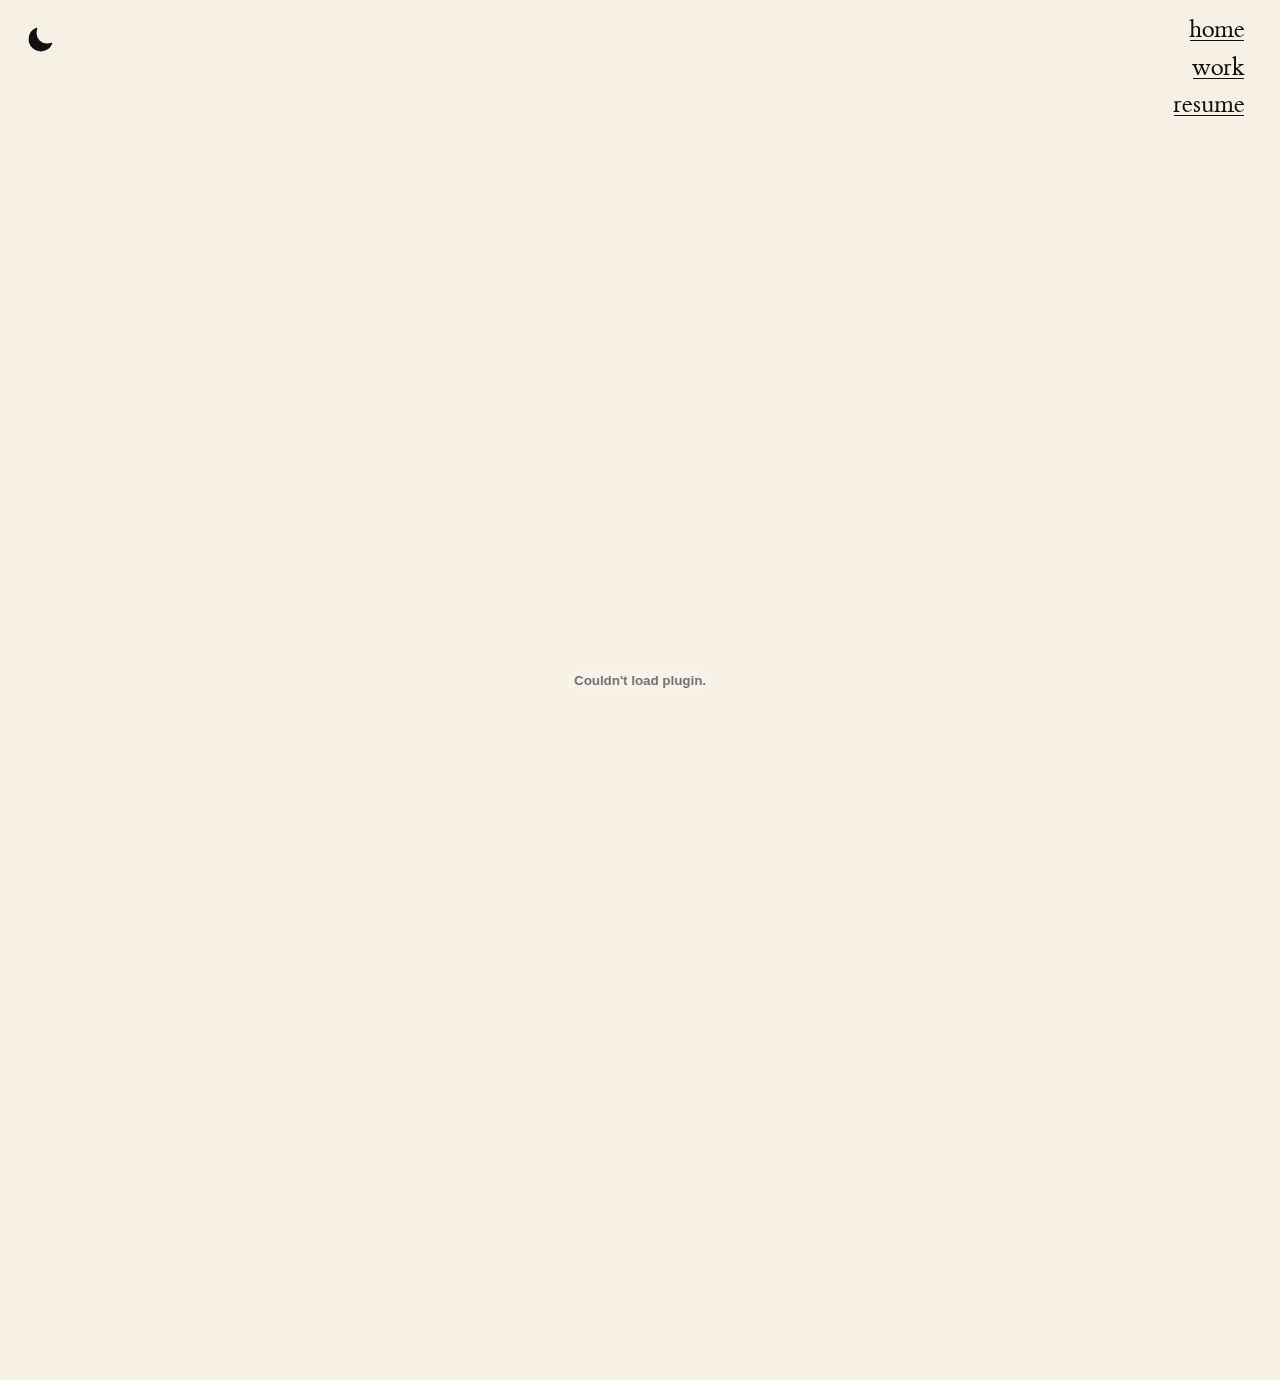
<file: resume.html>
<head>
  <link rel="stylesheet" href="tufte.css" />
  <script src="script.js" defer></script>
</head>

<nav>
  <a href="index.html"> home </a>
  <a href="experience.html"> work </a>
  <a href="resume.html"> resume </a>
  <button id="theme-toggle" aria-label="Toggle dark mode">
    <svg xmlns="http://www.w3.org/2000/svg" fill="none" viewBox="0 0 24 24" stroke-width="1.5" stroke="currentColor" class="size-6" id="sun-icon">
      <path stroke-linecap="round" stroke-linejoin="round" d="M12 3v2.25m6.364.386-1.591 1.591M21 12h-2.25m-.386 6.364-1.591-1.591M12 18.75V21m-4.773-4.227-1.591 1.591M5.25 12H3m4.227-4.773L5.636 5.636M15.75 12a3.75 3.75 0 1 1-7.5 0 3.75 3.75 0 0 1 7.5 0Z" />
    </svg>
    
    <svg xmlns="http://www.w3.org/2000/svg" fill="none" viewBox="0 0 24 24" stroke-width="1.5" stroke="currentColor" class="size-6" id="moon-icon">
      <path stroke-linecap="round" stroke-linejoin="round" d="M21.752 15.002A9.72 9.72 0 0 1 18 15.75c-5.385 0-9.75-4.365-9.75-9.75 0-1.33.266-2.597.748-3.752A9.753 9.753 0 0 0 3 11.25C3 16.635 7.365 21 12.75 21a9.753 9.753 0 0 0 9.002-5.998Z" />
    </svg>
    
  </button>
</nav>
<body>
<object class="pdf" 
            data=
"Omkaar Shenoy Resume.pdf"
            width="800"
            height="1200"
            style="padding-top: 20vh;">
    </object>
  </body>
</file>
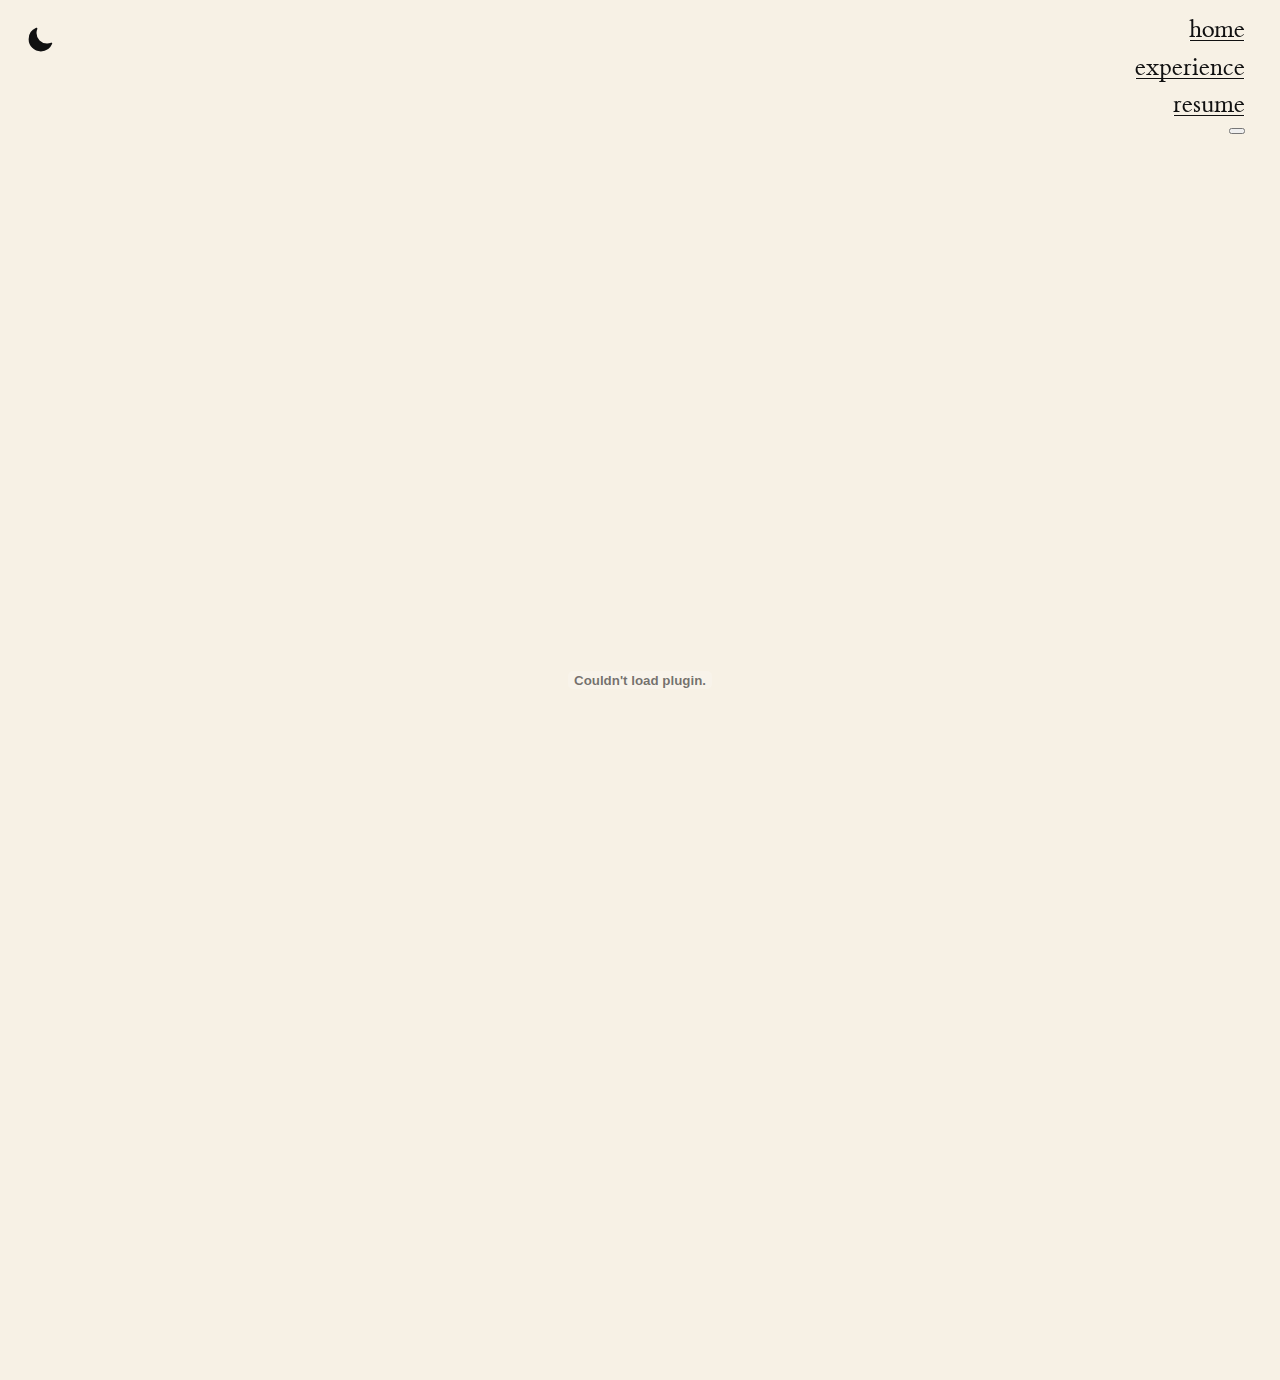
<file: pages/resume.html>
<head> 

<meta name="viewport" content="width=device-width, initial-scale=1.0">
  <link rel="stylesheet" href="../styles.css" />
  <script src="../scripts/script.js" defer></script>
  <script src="../scripts/experience-script.js" defer></script>
  <title>Resume | Omkaar Shenoy</title>
  <link rel="icon" href="assets/darklogo.png">
</head>

<nav>
  <a href="../index.html"> home </a>
  <a href="../pages/experience.html"> experience </a>
  <a href="../pages/resume.html" class="active"> resume </a>
  <button id="back-button" aria-label="Go back">
    <svg xmlns="http://www.w3.org/2000/svg" viewBox="0 0 448 512"><!--!Font Awesome Free 6.6.0 by @fontawesome - https://fontawesome.com License - https://fontawesome.com/license/free Copyright 2024 Fonticons, Inc.--><path d="M9.4 233.4c-12.5 12.5-12.5 32.8 0 45.3l160 160c12.5 12.5 32.8 12.5 45.3 0s12.5-32.8 0-45.3L109.2 288 416 288c17.7 0 32-14.3 32-32s-14.3-32-32-32l-306.7 0L214.6 118.6c12.5-12.5 12.5-32.8 0-45.3s-32.8-12.5-45.3 0l-160 160z"/></svg>
  </button>
  <button id="theme-toggle" aria-label="Toggle dark mode">
    <svg xmlns="http://www.w3.org/2000/svg" fill="none" viewBox="0 0 24 24" stroke-width="1.5" stroke="currentColor" class="size-6" id="sun-icon">
      <path stroke-linecap="round" stroke-linejoin="round" d="M12 3v2.25m6.364.386-1.591 1.591M21 12h-2.25m-.386 6.364-1.591-1.591M12 18.75V21m-4.773-4.227-1.591 1.591M5.25 12H3m4.227-4.773L5.636 5.636M15.75 12a3.75 3.75 0 1 1-7.5 0 3.75 3.75 0 0 1 7.5 0Z" />
    </svg>
    
    <svg xmlns="http://www.w3.org/2000/svg" fill="none" viewBox="0 0 24 24" stroke-width="1.5" stroke="currentColor" class="size-6" id="moon-icon">
      <path stroke-linecap="round" stroke-linejoin="round" d="M21.752 15.002A9.72 9.72 0 0 1 18 15.75c-5.385 0-9.75-4.365-9.75-9.75 0-1.33.266-2.597.748-3.752A9.753 9.753 0 0 0 3 11.25C3 16.635 7.365 21 12.75 21a9.753 9.753 0 0 0 9.002-5.998Z" />
    </svg>
    
  </button>
</nav>
<body>
<object class="pdf" 
            data=
"../assets/Omkaar Shenoy Resume.pdf"
            width="800"
            height="1200"
            style="padding-top: 20vh;">
    </object>

    
  </body>
</file>
<file: tufte.css>
@charset "UTF-8";

/* Import ET Book styles
   adapted from https://github.com/edwardtufte/et-book/blob/gh-pages/et-book.css */

:root {
    color-scheme: light dark;
    --bg-color: #F7F1E5;
    --text-color: #111;
    --link-color: #111;
}

[data-theme="dark"] {
    --bg-color: #121212;
    --text-color: #efefec;
    --link-color: #efefec;
}

a:link,
.tufte-underline,
.hover-tufte-underline:hover {
    color: var(--link-color);
}

a {
    color: inherit;
  }

/* Theme toggle button styles */
#theme-toggle {
    background-color: var(--bg-color);
    color: var(--text-color);
    position: fixed;
    top: 20px;
    left: 20px;
    width: 40px;
    height: 40px;
    border: none;
    cursor: pointer;
    z-index: 1000;
}



#theme-toggle svg {
    fill: var(--text-color);
}


@font-face {
    font-family: "et-book";
    src: url("et-book/et-book-roman-line-figures/et-book-roman-line-figures.eot");
    src: url("et-book/et-book-roman-line-figures/et-book-roman-line-figures.eot?#iefix") format("embedded-opentype"), url("et-book/et-book-roman-line-figures/et-book-roman-line-figures.woff") format("woff"), url("et-book/et-book-roman-line-figures/et-book-roman-line-figures.ttf") format("truetype"), url("et-book/et-book-roman-line-figures/et-book-roman-line-figures.svg#etbookromanosf") format("svg");
    font-weight: normal;
    font-style: normal;
    font-display: swap;
}

@font-face {
    font-family: "et-book";
    src: url("et-book/et-book-display-italic-old-style-figures/et-book-display-italic-old-style-figures.eot");
    src: url("et-book/et-book-display-italic-old-style-figures/et-book-display-italic-old-style-figures.eot?#iefix") format("embedded-opentype"), url("et-book/et-book-display-italic-old-style-figures/et-book-display-italic-old-style-figures.woff") format("woff"), url("et-book/et-book-display-italic-old-style-figures/et-book-display-italic-old-style-figures.ttf") format("truetype"), url("et-book/et-book-display-italic-old-style-figures/et-book-display-italic-old-style-figures.svg#etbookromanosf") format("svg");
    font-weight: normal;
    font-style: italic;
    font-display: swap;
}

@font-face {
    font-family: "et-book";
    src: url("et-book/et-book-bold-line-figures/et-book-bold-line-figures.eot");
    src: url("et-book/et-book-bold-line-figures/et-book-bold-line-figures.eot?#iefix") format("embedded-opentype"), url("et-book/et-book-bold-line-figures/et-book-bold-line-figures.woff") format("woff"), url("et-book/et-book-bold-line-figures/et-book-bold-line-figures.ttf") format("truetype"), url("et-book/et-book-bold-line-figures/et-book-bold-line-figures.svg#etbookromanosf") format("svg");
    font-weight: bold;
    font-style: normal;
    font-display: swap;
}

@font-face {
    font-family: "et-book-roman-old-style";
    src: url("et-book/et-book-roman-old-style-figures/et-book-roman-old-style-figures.eot");
    src: url("et-book/et-book-roman-old-style-figures/et-book-roman-old-style-figures.eot?#iefix") format("embedded-opentype"), url("et-book/et-book-roman-old-style-figures/et-book-roman-old-style-figures.woff") format("woff"), url("et-book/et-book-roman-old-style-figures/et-book-roman-old-style-figures.ttf") format("truetype"), url("et-book/et-book-roman-old-style-figures/et-book-roman-old-style-figures.svg#etbookromanosf") format("svg");
    font-weight: normal;
    font-style: normal;
    font-display: swap;
}

/* Tufte CSS styles */
html {
    font-size: 15px;
    scroll-behavior: smooth;
}

nav {
    position: fixed;
    top: 0;
    font-size: 1.65rem;
    right: 0;
    padding: 1rem;
    display: flex;
    flex-direction: column;
    align-items: flex-end;
    right: 20px;
}

nav a,
nav button {
    margin-bottom: 0.5rem;
    text-align: right;
}


body {
    width: 87.5%;
    margin: -100px auto;
    /* padding-left: 12.5%; */
    
    font-family: et-book, Palatino, "Palatino Linotype", "Palatino LT STD", "Book Antiqua", Georgia, serif;
    background-color: var(--bg-color);
    color: var(--text-color);
    max-width: 800px;
    counter-reset: sidenote-counter;

}


h1 {
    font-weight: 400;
    margin-top: 4rem;
    margin-bottom: 1.5rem;
    font-size: 6rem;
    line-height: 1;
}

h2 {
    font-style: italic;
    font-weight: 400;
    margin-top: 2.1rem;
    margin-bottom: 1.4rem;
    font-size: 2.2rem;
    line-height: 1;
}

h3 {
    font-style: italic;
    font-weight: 400;
    font-size: 1.7rem;

    line-height: 1;
}

hr {
    display: block;
    height: 1px;
    width: 55%;
    border: 0;
    border-top: 1px solid #ccc;
    margin: 1em 0;
    padding: 0;
}

p.subtitle {
    font-style: italic;
    margin-top: 1rem;
    margin-bottom: 1rem;
    font-size: 1.8rem;
    display: block;
    line-height: 1;
}

.numeral {
    font-family: et-book-roman-old-style;
}

.danger {
    color: red;
}

article {
    padding: 5rem 0rem;
}

section {
    padding-top: 5rem;
    padding-bottom: 1rem;
}

p,
dl,
ol,
ul {
    font-size: 1.4rem;
    line-height: 2rem;
}

p {
    margin-top: 1.4rem;
    margin-bottom: 1.4rem;
    padding-right: 0;
    line-height: 2.5rem;
    vertical-align: baseline;
    font-weight: 100;
    text-align: justify;
}

/* Chapter Epigraphs */
div.epigraph {
    margin: 5em 0;
}

div.epigraph>blockquote {
    margin-top: 3em;
    margin-bottom: 3em;
}

div.epigraph>blockquote,
div.epigraph>blockquote>p {
    font-style: italic;
}

div.epigraph>blockquote>footer {
    font-style: normal;
}

div.epigraph>blockquote>footer>cite {
    font-style: italic;
}

/* end chapter epigraphs styles */

blockquote {
    font-size: 1.4rem;
}

blockquote p {
    width: 55%;
    margin-right: 40px;
}

blockquote footer {
    width: 55%;
    font-size: 1.1rem;
    text-align: right;
}

section>p,
section>footer,
section>table {
    width: 55%;
}

/* 50 + 5 == 55, to be the same width as paragraph */
section>dl,
section>ol,
section>ul {
    width: 50%;
    -webkit-padding-start: 5%;
}

dt:not(:first-child),
li:not(:first-child) {
    margin-top: 0.25rem;
}

figure {
    padding: 0;
    border: 0;
    font-size: 100%;
    font: inherit;
    vertical-align: baseline;
    max-width: 55%;
    -webkit-margin-start: 0;
    -webkit-margin-end: 0;
    margin: 0 0 3em 0;
}

figcaption {
    float: right;
    clear: right;
    margin-top: 0;
    margin-bottom: 0;
    font-size: 1.1rem;
    line-height: 1.6;
    vertical-align: baseline;
    position: relative;
    max-width: 40%;
}

figure.fullwidth figcaption {
    margin-right: 24%;
}

.no-tufte-underline:link {
    background: unset;
    text-shadow: unset;
}

a:link,
.tufte-underline,
.hover-tufte-underline:hover {
    text-decoration: none;
    background: -webkit-linear-gradient(#fffff8, #fffff8), -webkit-linear-gradient(#fffff8, #fffff8), -webkit-linear-gradient(currentColor, currentColor);
    background: linear-gradient(#fffff8, #fffff8), linear-gradient(#fffff8, #fffff8), linear-gradient(currentColor, currentColor);
    -webkit-background-size: 0.05em 1px, 0.05em 1px, 1px 1px;
    -moz-background-size: 0.05em 1px, 0.05em 1px, 1px 1px;
    background-size: 0.05em 1px, 0.05em 1px, 1px 1px;
    background-repeat: no-repeat, no-repeat, repeat-x;
    background-position: 0% 93%, 100% 93%, 0% 93%;
}

@media screen and (-webkit-min-device-pixel-ratio: 0) {

    a:link,
    .tufte-underline,
    .hover-tufte-underline:hover {
        background-position-y: 87%, 87%, 87%;
    }
}


a:link::selection,
a:link::-moz-selection {
    text-shadow: 0.03em 0 #b4d5fe, -0.03em 0 #b4d5fe, 0 0.03em #b4d5fe, 0 -0.03em #b4d5fe, 0.06em 0 #b4d5fe, -0.06em 0 #b4d5fe, 0.09em 0 #b4d5fe, -0.09em 0 #b4d5fe, 0.12em 0 #b4d5fe, -0.12em 0 #b4d5fe, 0.15em 0 #b4d5fe, -0.15em 0 #b4d5fe;
    background: #b4d5fe;
}

/* Sidenotes, margin notes, figures, captions */
img {
    max-width: 100%;
}

.sidenote,
.marginnote {
    float: right;
    clear: right;
    margin-right: -60%;
    width: 50%;
    margin-top: 0.3rem;
    margin-bottom: 0;
    font-size: 1.1rem;
    line-height: 1.3;
    vertical-align: baseline;
    position: relative;
}

.sidenote-number {
    counter-increment: sidenote-counter;
}

.sidenote-number:after,
.sidenote:before {
    font-family: et-book-roman-old-style;
    position: relative;
    vertical-align: baseline;
}

.sidenote-number:after {
    content: counter(sidenote-counter);
    font-size: 1rem;
    top: -0.5rem;
    left: 0.1rem;
}

.sidenote:before {
    content: counter(sidenote-counter) " ";
    font-size: 1rem;
    top: -0.5rem;
}

blockquote .sidenote,
blockquote .marginnote {
    margin-right: -82%;
    min-width: 59%;
    text-align: left;
}

div.fullwidth,
table.fullwidth {
    width: 100%;
}

div.table-wrapper {
    overflow-x: auto;
    font-family: "Trebuchet MS", "Gill Sans", "Gill Sans MT", sans-serif;
}

.sans {
    font-family: "Gill Sans", "Gill Sans MT", Calibri, sans-serif;
    letter-spacing: .03em;
}

code,
pre>code {
    font-family: Consolas, "Liberation Mono", Menlo, Courier, monospace;
    font-size: 1.0rem;
    line-height: 1.42;
    -webkit-text-size-adjust: 100%;
    /* Prevent adjustments of font size after orientation changes in iOS. See https://github.com/edwardtufte/tufte-css/issues/81#issuecomment-261953409 */
}

.sans>code {
    font-size: 1.2rem;
}

h1>code,
h2>code,
h3>code {
    font-size: 0.80em;
}

.marginnote>code,
.sidenote>code {
    font-size: 1rem;
}

pre>code {
    font-size: 0.9rem;
    width: 52.5%;
    margin-left: 2.5%;
    overflow-x: auto;
    display: block;
}

pre.fullwidth>code {
    width: 90%;
}

.fullwidth {
    max-width: 90%;
    clear: both;
}

span.newthought {
    font-variant: small-caps;
    font-size: 1.2em;
}

input.margin-toggle {
    display: none;
}

label.sidenote-number {
    display: inline-block;
    max-height: 2rem;
    /* should be less than or equal to paragraph line-height */
}

label.margin-toggle:not(.sidenote-number) {
    display: none;
}

.iframe-wrapper {
    position: relative;
    padding-bottom: 56.25%;
    /* 16:9 */
    padding-top: 25px;
    height: 0;
}

.iframe-wrapper iframe {
    position: absolute;
    top: 0;
    left: 0;
    width: 100%;
    height: 100%;
}

@media (max-width: 760px) {
    body {
        width: 84%;
        padding-left: 8%;
        padding-right: 8%;
    }

    hr,
    section>p,
    section>footer,
    section>table {
        width: 100%;
    }

    pre>code {
        width: 97%;
    }

    section>dl,
    section>ol,
    section>ul {
        width: 90%;
    }

    figure {
        max-width: 90%;
    }

    figcaption,
    figure.fullwidth figcaption {
        margin-right: 0%;
        max-width: none;
    }

    blockquote {
        margin-left: 1.5em;
        margin-right: 0em;
    }

    blockquote p,
    blockquote footer {
        width: 100%;
    }

    label.margin-toggle:not(.sidenote-number) {
        display: inline;
    }

    .sidenote,
    .marginnote {
        display: none;
    }

    .margin-toggle:checked+.sidenote,
    .margin-toggle:checked+.marginnote {
        display: block;
        float: left;
        left: 1rem;
        clear: both;
        width: 95%;
        margin: 1rem 2.5%;
        vertical-align: baseline;
        position: relative;
    }

    label {
        cursor: pointer;
    }

    div.table-wrapper,
    table {
        width: 85%;
    }

    img {
        width: 100%;
    }
}
p.by-line {
    line-height: 0rem;
    font-size: 1.2rem;
    font-weight: 900;
}
.social-icons {
    display: flex;
    gap: 10px;
    margin-bottom: 10px;
  }
  
  .social-icons a {
    color: #333; /* Adjust color as needed */
    transition: color 0.3s ease;
  }
  
  .social-icons a:hover {
    color: #0077b5; /* LinkedIn blue color on hover */
  }
  
  .social-icons svg {
    width: 24px;
    height: 24px;
  }

  .landing-name{
    display: flex; /* Use flexbox for centering */
    flex-direction: column; /* Stack children vertically */
    align-items: center; /* Center horizontally */
    justify-content: center; /* Center vertically */
    height: 100vh; /* Full viewport height */
    text-align: center; /* Center text */
    padding: 20px; /* Add some padding */
    font-size: 3rem; /* Increase font size */
  }

  /* Updated CSS */
.intro-paragraph {
    margin-top: 75vh; /* Pushes the paragraph below the first viewport */
    opacity: 0;
    transform: translateY(20px);
    transition: opacity 0.8s ease-out, transform 0.8s ease-out;
    margin-bottom: 40vh;
  }
  
  .intro-paragraph.show {
    opacity: 1;
    transform: translateY(0);
  }
  
  #about-me-btn {
    position: fixed;
    bottom: 20px;
    left: 50%;
    transform: translateX(-50%);
    background-color: transparent;
    border: none;
    color: var(--text-color);
    font-size: 1.2rem;
    cursor: pointer;
    opacity: 0.7;
    transition: opacity 0.3s ease, bottom 0.3s ease;
    padding: 10px;
    font-family: et-book, Palatino, "Palatino Linotype", "Palatino LT STD", "Book Antiqua", Georgia, serif;
  
}
  
  
  #about-me-btn:hover {
    opacity: 1;
    text-decoration: underline;
  }
  

 .company-list {    
    width: 100%;
}
.company {
    background-color: #1c1c1e;
    padding: 15px;
    border-radius: 10px;
    margin-bottom: 10px;
    cursor: pointer;
    color: #a0a0a0;
    text-align: left;
    transition: background-color 0.3s, color 0.3s;
    width: 100%;
}
.company.active, .company:hover {
    background-color: #ffffff;
    color: #121212;
}
.job-card {
    background-color: #2c2c2e;
    padding: 20px;
    border-radius: 10px;
    margin-top: 10px;
    display: none;
    width: 100%;
}
.job-card.active {
    display: block;
}
.job-title {
    font-size: 24px;
    margin-bottom: 5px;
}
.job-duration {
    font-size: 14px;
    color: #a0a0a0;
    margin-bottom: 20px;
}
.view-project {
    display: inline-block;
    padding: 10px 20px;
    border: 2px solid #a0a0a0;
    border-radius: 5px;
    text-decoration: none;
    color: #ffffff;
    margin-bottom: 20px;
    cursor: pointer;
}
.job-description {
    font-size: 16px;
    color: #a0a0a0;
}

.work-bar {
    position: fixed;
    display: flex;
    flex-direction: column;
    justify-content: space-between;
    align-items: start;
    padding: 10px;
    margin-bottom: 20px;
    border-radius: 5px;
    padding-top: 30px;
    left: 100;
    top: 30;
    height: 150;
}


  .work-bar a {
    text-decoration: none;

    font-size: 1.65rem;
  }

  .work-bar a:hover {
    color: #002f4b;
  }

  .content {
    padding-top: 150px;
  }

  .experience h2 {
    font-size: 2rem;
    margin-bottom: 10px;
    text-align: center;
  }

  .experience-item {
   
    margin: auto;
    width: 600px;
    
  }
  .experience-item:hover {
    cursor: pointer;
  }

  .experience-item h3 {
    font-size: 1.5rem;
    font-weight: 700;
  }
  .experience-item h3 span {
    font-size: 1rem;
    float: right;
    font-weight: 200;
  }

  .experience-item p {
    display: block; /* Ensure paragraphs are block elements */
    font-size: 1rem;
    line-height: 1.2rem;
  }

  h2{
    font-size: 5rem;
    padding: 2px 8px;
    border-radius: 3px;
  }

  /* Add this CSS to your stylesheet */
.lineHorizontal__container {
    display: flex;
    justify-content: center; /* Center the line */
    margin: 10px 0; /* Add some spacing */
}
/* Add this CSS to your stylesheet */
.lineHorizontal {
    border-top: 2px dotted rgb(30, 30, 30); /* Change to dotted */
    width: 100%; /* Full width */
}
.highlight{
    margin-left: 0;
}

/* Add this CSS to style the active work-bar link */

.work-bar svg {
    display: none; /* Hide SVGs by default */
    margin-left: 5px; /* Space between text and SVG */
    text-decoration: none;
    position: fixed;
    left: 80px;
    height: 1.25rem
  }
  
  .work-item.active svg {
    display: inline; /* Show SVG for active item */
  }

  .work-item {
    display: flex; /* Use flexbox for alignment */
    justify-content: space-between; /* Space between text and SVG */
    align-items: center; /* Center items vertically */
}
</file>
<file: styles.css>
@charset "UTF-8";

/* Import ET Book styles
   adapted from https://github.com/edwardtufte/et-book/blob/gh-pages/et-book.css */

:root {
    color-scheme: light dark;
    --bg-color: #F7F1E5;
    --text-color: #111;
    --link-color: #111;
}

[data-theme="dark"] {
    --bg-color: #121212;
    --text-color: #efefec;
    --link-color: #efefec;
}

a:link,
.tufte-underline,
.hover-tufte-underline:hover {
    color: var(--link-color);
}

a {
    color: inherit;
}

/* Theme toggle button styles */
#theme-toggle {
    background-color: var(--bg-color);
    color: var(--text-color);
    position: fixed;
    top: 20px;
    left: 20px;
    width: 40px;
    height: 40px;
    border: none;
    cursor: pointer;
    z-index: 1000;
}



#theme-toggle svg {
    fill: var(--text-color);
}


@font-face {
    font-family: "et-book";
    src: url("et-book/et-book-roman-line-figures/et-book-roman-line-figures.eot");
    src: url("et-book/et-book-roman-line-figures/et-book-roman-line-figures.eot?#iefix") format("embedded-opentype"), url("et-book/et-book-roman-line-figures/et-book-roman-line-figures.woff") format("woff"), url("et-book/et-book-roman-line-figures/et-book-roman-line-figures.ttf") format("truetype"), url("et-book/et-book-roman-line-figures/et-book-roman-line-figures.svg#etbookromanosf") format("svg");
    font-weight: normal;
    font-style: normal;
    font-display: swap;
}

@font-face {
    font-family: "et-book";
    src: url("et-book/et-book-display-italic-old-style-figures/et-book-display-italic-old-style-figures.eot");
    src: url("et-book/et-book-display-italic-old-style-figures/et-book-display-italic-old-style-figures.eot?#iefix") format("embedded-opentype"), url("et-book/et-book-display-italic-old-style-figures/et-book-display-italic-old-style-figures.woff") format("woff"), url("et-book/et-book-display-italic-old-style-figures/et-book-display-italic-old-style-figures.ttf") format("truetype"), url("et-book/et-book-display-italic-old-style-figures/et-book-display-italic-old-style-figures.svg#etbookromanosf") format("svg");
    font-weight: normal;
    font-style: italic;
    font-display: swap;
}

@font-face {
    font-family: "et-book";
    src: url("et-book/et-book-bold-line-figures/et-book-bold-line-figures.eot");
    src: url("et-book/et-book-bold-line-figures/et-book-bold-line-figures.eot?#iefix") format("embedded-opentype"), url("et-book/et-book-bold-line-figures/et-book-bold-line-figures.woff") format("woff"), url("et-book/et-book-bold-line-figures/et-book-bold-line-figures.ttf") format("truetype"), url("et-book/et-book-bold-line-figures/et-book-bold-line-figures.svg#etbookromanosf") format("svg");
    font-weight: bold;
    font-style: normal;
    font-display: swap;
}

@font-face {
    font-family: "et-book-roman-old-style";
    src: url("et-book/et-book-roman-old-style-figures/et-book-roman-old-style-figures.eot");
    src: url("et-book/et-book-roman-old-style-figures/et-book-roman-old-style-figures.eot?#iefix") format("embedded-opentype"), url("et-book/et-book-roman-old-style-figures/et-book-roman-old-style-figures.woff") format("woff"), url("et-book/et-book-roman-old-style-figures/et-book-roman-old-style-figures.ttf") format("truetype"), url("et-book/et-book-roman-old-style-figures/et-book-roman-old-style-figures.svg#etbookromanosf") format("svg");
    font-weight: normal;
    font-style: normal;
    font-display: swap;
}

/* Tufte CSS styles */
html {
    font-size: 15px;
    scroll-behavior: smooth;
}

nav {
    position: fixed;
    top: 0;
    font-size: 1.65rem;
    right: 0;
    padding: 1rem;
    display: flex;
    flex-direction: column;
    align-items: flex-end;
    right: 20px;
}

nav a,
nav button {
    margin-bottom: 0.5rem;
    text-align: right;
}


body {
    width: 87.5%;
    margin: -100px auto;
    /* padding-left: 12.5%; */

    font-family: et-book, Palatino, "Palatino Linotype", "Palatino LT STD", "Book Antiqua", Georgia, serif;
    background-color: var(--bg-color);
    color: var(--text-color);
    max-width: 800px;
    counter-reset: sidenote-counter;

}


h1 {
    font-weight: 400;
    margin-top: 4rem;
    margin-bottom: 1.5rem;
    font-size: 6rem;
    line-height: 1;
}

h2 {
    font-style: italic;
    font-weight: 400;
    margin-top: 2.1rem;
    margin-bottom: 1.4rem;
    font-size: 2.2rem;
    line-height: 1;
}

h3 {
    font-style: italic;
    font-weight: 400;
    font-size: 1.7rem;

    line-height: 1;
}

hr {
    display: block;
    height: 1px;
    width: 55%;
    border: 0;
    border-top: 1px solid #ccc;
    margin: 1em 0;
    padding: 0;
}

p.subtitle {
    font-style: italic;
    margin-top: 1rem;
    margin-bottom: 1rem;
    font-size: 1.8rem;
    display: block;
    line-height: 1;
}

.numeral {
    font-family: et-book-roman-old-style;
}

.danger {
    color: red;
}

article {
    padding: 5rem 0rem;
}

section {
    padding-top: 5rem;
    padding-bottom: 1rem;
}

p,
dl,
ol,
ul {
    font-size: 1.4rem;
    line-height: 2rem;
}

p {
    margin-top: 1.4rem;
    margin-bottom: 1.4rem;
    padding-right: 0;
    line-height: 2.5rem;
    vertical-align: baseline;
    font-weight: 100;
    text-align: justify;
}

/* Chapter Epigraphs */
div.epigraph {
    margin: 5em 0;
}

div.epigraph>blockquote {
    margin-top: 3em;
    margin-bottom: 3em;
}

div.epigraph>blockquote,
div.epigraph>blockquote>p {
    font-style: italic;
}

div.epigraph>blockquote>footer {
    font-style: normal;
}

div.epigraph>blockquote>footer>cite {
    font-style: italic;
}

/* end chapter epigraphs styles */

blockquote {
    font-size: 1.4rem;
}

blockquote p {
    width: 55%;
    margin-right: 40px;
}

blockquote footer {
    width: 55%;
    font-size: 1.1rem;
    text-align: right;
}

section>p,
section>footer,
section>table {
    width: 55%;
}

/* 50 + 5 == 55, to be the same width as paragraph */
section>dl,
section>ol,
section>ul {
    width: 50%;
    -webkit-padding-start: 5%;
}

dt:not(:first-child),
li:not(:first-child) {
    margin-top: 0.25rem;
}

figure {
    padding: 0;
    border: 0;
    font-size: 100%;
    font: inherit;
    vertical-align: baseline;
    max-width: 55%;
    -webkit-margin-start: 0;
    -webkit-margin-end: 0;
    margin: 0 0 3em 0;
}

figcaption {
    float: right;
    clear: right;
    margin-top: 0;
    margin-bottom: 0;
    font-size: 1.1rem;
    line-height: 1.6;
    vertical-align: baseline;
    position: relative;
    max-width: 40%;
}

figure.fullwidth figcaption {
    margin-right: 24%;
}

.no-tufte-underline:link {
    background: unset;
    text-shadow: unset;
}

a {
    text-decoration: none; /* Remove default underline */
    position: relative; /* Required for the pseudo-element */
  }
  
  a::after {
    content: "";
    position: absolute;
    left: 0;
    right: 0;
    bottom: 0;
    height: 1px; /* Adjust the thickness of the underline */
    background-image: linear-gradient(to right, currentColor 50%, transparent 50%);    
    background-size: 10px 1px; /* Adjust the size of the dots */
    background-position: 0 0; /* Initial background position */
    opacity: 0; /* Initially hidden */
    transition: opacity 0.2s ease; /* Transition for appearing effect */
  }
  
  a:hover::after {
    opacity: 1; /* Make the border visible on hover */
    animation: moveDots 0.5s linear infinite; /* Start the animation on hover */
  }
  
  @keyframes moveDots {
    0% {
      background-position: 0 0;
    }
    100% {
      background-position: 10px 0; /* Adjust this value to control the speed */
    }
  }
  
  
  

a:link,
.tufte-underline,
.hover-tufte-underline:hover {
    text-decoration: none;
    background: -webkit-linear-gradient(#fffff8, #fffff8), -webkit-linear-gradient(#fffff8, #fffff8), -webkit-linear-gradient(currentColor, currentColor);
    background: linear-gradient(#fffff8, #fffff8), linear-gradient(#fffff8, #fffff8), linear-gradient(currentColor, currentColor);
    -webkit-background-size: 0.05em 1px, 0.05em 1px, 1px 1px;
    -moz-background-size: 0.05em 1px, 0.05em 1px, 1px 1px;
    background-size: 0.05em 1px, 0.05em 1px, 1px 1px;
    background-repeat: no-repeat, no-repeat, repeat-x;
    background-position: 0% 93%, 100% 93%, 0% 93%;
}


@media screen and (-webkit-min-device-pixel-ratio: 0) {

    a:link,
    .tufte-underline,
    .hover-tufte-underline:hover {
        background-position-y: 87%, 87%, 87%;
    }
}


a:link::selection,
a:link::-moz-selection {
    text-shadow: 0.03em 0 #b4d5fe, -0.03em 0 #b4d5fe, 0 0.03em #b4d5fe, 0 -0.03em #b4d5fe, 0.06em 0 #b4d5fe, -0.06em 0 #b4d5fe, 0.09em 0 #b4d5fe, -0.09em 0 #b4d5fe, 0.12em 0 #b4d5fe, -0.12em 0 #b4d5fe, 0.15em 0 #b4d5fe, -0.15em 0 #b4d5fe;
    background: #b4d5fe;
}

/* Sidenotes, margin notes, figures, captions */
img {
    max-width: 100%;
}

.sidenote,
.marginnote {
    float: right;
    clear: right;
    margin-right: -60%;
    width: 50%;
    margin-top: 0.3rem;
    margin-bottom: 0;
    font-size: 1.1rem;
    line-height: 1.3;
    vertical-align: baseline;
    position: relative;
}

.sidenote-number {
    counter-increment: sidenote-counter;
}

.sidenote-number:after,
.sidenote:before {
    font-family: et-book-roman-old-style;
    position: relative;
    vertical-align: baseline;
}

.sidenote-number:after {
    content: counter(sidenote-counter);
    font-size: 1rem;
    top: -0.5rem;
    left: 0.1rem;
}

.sidenote:before {
    content: counter(sidenote-counter) " ";
    font-size: 1rem;
    top: -0.5rem;
}

blockquote .sidenote,
blockquote .marginnote {
    margin-right: -82%;
    min-width: 59%;
    text-align: left;
}

div.fullwidth,
table.fullwidth {
    width: 100%;
}

div.table-wrapper {
    overflow-x: auto;
    font-family: "Trebuchet MS", "Gill Sans", "Gill Sans MT", sans-serif;
}

.sans {
    font-family: "Gill Sans", "Gill Sans MT", Calibri, sans-serif;
    letter-spacing: .03em;
}

code,
pre>code {
    font-family: Consolas, "Liberation Mono", Menlo, Courier, monospace;
    font-size: 1.0rem;
    line-height: 1.42;
    -webkit-text-size-adjust: 100%;
    /* Prevent adjustments of font size after orientation changes in iOS. See https://github.com/edwardtufte/tufte-css/issues/81#issuecomment-261953409 */
}

.sans>code {
    font-size: 1.2rem;
}

h1>code,
h2>code,
h3>code {
    font-size: 0.80em;
}

.marginnote>code,
.sidenote>code {
    font-size: 1rem;
}

pre>code {
    font-size: 0.9rem;
    width: 52.5%;
    margin-left: 2.5%;
    overflow-x: auto;
    display: block;
}

pre.fullwidth>code {
    width: 90%;
}

.fullwidth {
    max-width: 90%;
    clear: both;
}

span.newthought {
    font-variant: small-caps;
    font-size: 1.2em;
}

input.margin-toggle {
    display: none;
}

label.sidenote-number {
    display: inline-block;
    max-height: 2rem;
    /* should be less than or equal to paragraph line-height */
}

label.margin-toggle:not(.sidenote-number) {
    display: none;
}

.iframe-wrapper {
    position: relative;
    padding-bottom: 56.25%;
    /* 16:9 */
    padding-top: 25px;
    height: 0;
}

.iframe-wrapper iframe {
    position: absolute;
    top: 0;
    left: 0;
    width: 100%;
    height: 100%;
}

@media (max-width: 760px) {
    body {
        width: 84%;
        padding-left: 8%;
        padding-right: 8%;
    }

    hr,
    section>p,
    section>footer,
    section>table {
        width: 100%;
    }

    pre>code {
        width: 97%;
    }

    section>dl,
    section>ol,
    section>ul {
        width: 90%;
    }

    figure {
        max-width: 90%;
    }

    figcaption,
    figure.fullwidth figcaption {
        margin-right: 0%;
        max-width: none;
    }

    blockquote {
        margin-left: 1.5em;
        margin-right: 0em;
    }

    blockquote p,
    blockquote footer {
        width: 100%;
    }

    label.margin-toggle:not(.sidenote-number) {
        display: inline;
    }

    .sidenote,
    .marginnote {
        display: none;
    }

    .margin-toggle:checked+.sidenote,
    .margin-toggle:checked+.marginnote {
        display: block;
        float: left;
        left: 1rem;
        clear: both;
        width: 95%;
        margin: 1rem 2.5%;
        vertical-align: baseline;
        position: relative;
    }

    label {
        cursor: pointer;
    }

    div.table-wrapper,
    table {
        width: 85%;
    }

    img {
        width: 100%;
    }
}
p.by-line {
    margin: 0px;

    font-size: 1.2rem;
    font-weight: 900;
    text-align: center;
}
.social-icons {
    display: flex;
    gap: 10px;
    margin-bottom: 10px;
}

.social-icons a {
    color: #333;
    /* Adjust color as needed */
    transition: color 0.3s ease;
}

.social-icons a:hover {
    color: #0077b5;
    /* LinkedIn blue color on hover */
}

.social-icons svg {
    width: 24px;
    height: 24px;
}

.landing-name {
    display: flex;
    /* Use flexbox for centering */
    flex-direction: column;
    /* Stack children vertically */
    align-items: center;
    /* Center horizontally */
    justify-content: center;
    /* Center vertically */
    height: 100vh;
    /* Full viewport height */
    text-align: center;
    /* Center text */
    padding: 20px;
    /* Add some padding */
    font-size: 3rem;
    /* Increase font size */
}

/* Updated CSS */
.intro-paragraph {
    margin-top: 75vh;
    /* Pushes the paragraph below the first viewport */
    opacity: 0;
    transform: translateY(20px);
    transition: opacity 0.8s ease-out, transform 0.8s ease-out;
    margin-bottom: 40vh;
}

.intro-paragraph.show {
    opacity: 1;
    transform: translateY(0);
}

#about-me-btn {
    position: fixed;
    bottom: 20px;
    left: 50%;
    transform: translateX(-50%);
    background-color: transparent;
    border: none;
    color: var(--text-color);
    font-size: 1.2rem;
    cursor: pointer;
    opacity: 0.7;
    transition: opacity 0.3s ease, bottom 0.3s ease;
    padding: 10px;
    font-family: et-book, Palatino, "Palatino Linotype", "Palatino LT STD", "Book Antiqua", Georgia, serif;

}


#about-me-btn:hover {
    opacity: 1;
    text-decoration: underline;
}


.company-list {
    width: 100%;
}
.company {
    background-color: #1c1c1e;
    padding: 15px;
    border-radius: 10px;
    margin-bottom: 10px;
    cursor: pointer;
    color: #a0a0a0;
    text-align: left;
    transition: background-color 0.3s, color 0.3s;
    width: 100%;
}
.company.active, .company:hover {
    background-color: #ffffff;
    color: #121212;
}
.job-card {
    background-color: #2c2c2e;
    padding: 20px;
    border-radius: 10px;
    margin-top: 10px;
    display: none;
    width: 100%;
}
.job-card.active {
    display: block;
}
.job-title {
    font-size: 24px;
    margin-bottom: 5px;
}
.job-duration {
    font-size: 14px;
    color: #a0a0a0;
    margin-bottom: 20px;
}
.view-project {
    display: inline-block;
    padding: 10px 20px;
    border: 2px solid #a0a0a0;
    border-radius: 5px;
    text-decoration: none;
    color: #ffffff;
    margin-bottom: 20px;
    cursor: pointer;
}
.job-description {
    font-size: 16px;
    color: #a0a0a0;
}

.work-bar {
    position: fixed;
    display: flex;
    flex-direction: column;
    align-items: start;
    justify-content: space-between;
    padding: 10px;
    margin-bottom: 20px;
    border-radius: 5px;
    padding-top: 30px;
    left: 100px; /* Adjust as needed */
    top: 30px; /* Adjust as needed */
    height: 150px; /* Adjust as needed */
  }


.work-bar a {
    font-size: 1.65rem;
}

.content {
    padding-top: 150px;
}

.experience h2 {
    font-size: 2rem;
    margin-bottom: 10px;
    text-align: center;
}

.experience-item {

    margin: auto;
    width: 600px;

}

.experience-item h3 {
    font-size: 1.5rem;
    font-weight: 300;
    margin-bottom:0px
}
.experience-item h3 span {
    font-size: 1rem;
    padding-left:5px;
    /* float: right; */
    font-weight: 200;

}

.experience-item p {
    display: block;
    font-size: 1.2rem;
    line-height: 1.5rem;
    margin-top:5px
}

.experience-item svg{
    height:2rem;
    float:right;
    transition: transform 0.3s ease;
}

.experience-item:hover svg {
    transform: translateX(-10px);
    cursor: pointer;
}

.experience-item:hover svg {
    transform: translateX(10px);
}

h2 {
    font-size: 5rem;
    padding: 2px 8px;
    border-radius: 3px;
}

/* Add this CSS to your stylesheet */
.lineHorizontal__container {
    display: flex;
    justify-content: center;
    margin: 10px 0;
}
/* Add this CSS to your stylesheet */
.lineHorizontal {
    border-top: 1px dashed var(--text-color);
    width: 100%;
}
.highlight {
    margin-left: 0;
}

/* Add this CSS to style the active work-bar link */

/* Remove the SVG styling */
.work-bar svg {
    display: none;
}

/* Add hover effect and indent for active item */
.work-item {
    display: flex;
    align-items: center;
    transition: transform 0.3s ease;
}

.work-item.active {
    transform: translateX(20px); /* Indent more when active */
}

.work-item:hover {
    transform: translateX(20px); /* Indent on hover */
}


.work-item.active svg {
    display: inline; /* Show SVG for active item */
}

  /* Align SVG and text in the work-item */
  .work-bar {
    display: flex;
    flex-direction: column;
  }

  .work-item {
    display: flex;
    align-items: center;
    padding: 10px 0;
  }
  
  .work-item svg {
    margin-right: 8px; /* Space between SVG and text */
    display: none; /* Hide by default */
  }

  .work-item.active svg {
    display: inline; /* Show SVG for active item */
  }

  .work-item a {
    text-decoration: none;
    color: inherit;
  }

.experience-item p:nth-of-type(2) {
    font-size: 1rem; /* Adjust the font size as needed */
    line-height: 1.5rem; /* Adjust line height if necessary */
}
</file>
